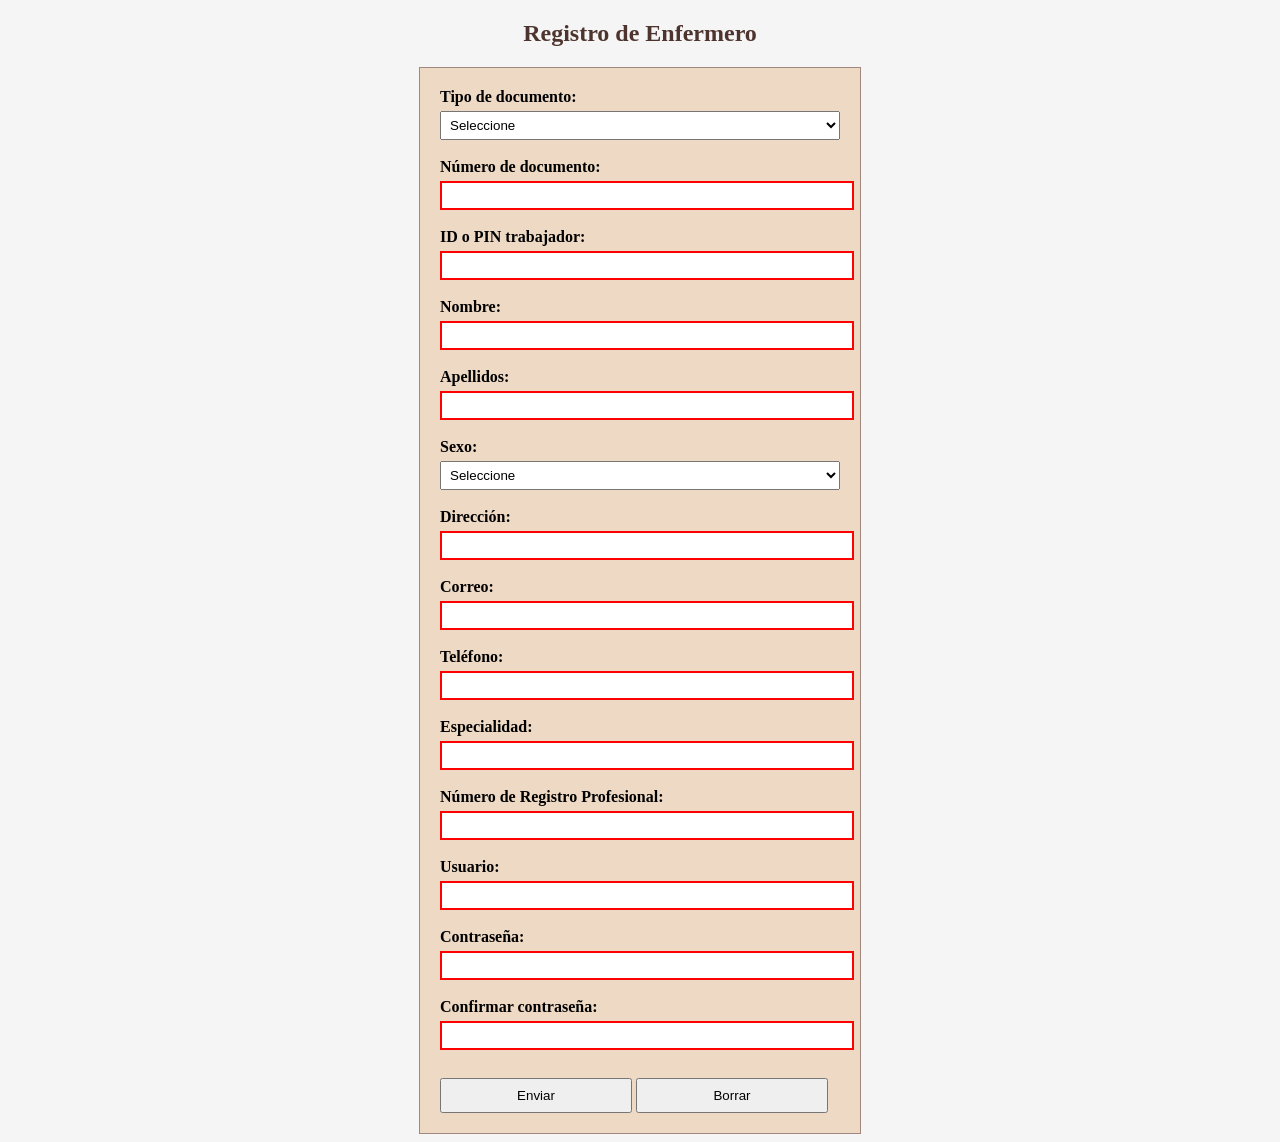
<file: Form2/index.html>
<!DOCTYPE html>
<html lang="es">
<head>
<meta charset="UTF-8">
<title>Registro de Usuario - Recordamed</title>

<!-- CONEXIÓN CON CSS -->
<link rel="stylesheet" href="css/estilos.css">

</head>

<body>

<h2>Registro de Enfermero</h2>

<form method="post">

<label>Tipo de documento:</label><br>
<select name="tipo_documento" required>
    <option value="">Seleccione</option>
    <option>Cédula</option>
    <option>Tarjeta de identidad</option>
    <option>Cédula de extranjería</option>
    <option>Documento extranjero</option>
    <option>Pasaporte</option>
    <option>Registro civil</option>
</select><br><br>

<label>Número de documento:</label><br>
<input type="text" name="documento"
pattern="[0-9]+"
required><br><br>

<label>ID o PIN trabajador:</label><br>
<input type="text" name="pin"
pattern="[A-Za-z0-9]+"
required><br><br>

<label>Nombre:</label><br>
<input type="text" name="nombre"
pattern="[A-Za-zÁÉÍÓÚáéíóúñÑ ]+"
required><br><br>

<label>Apellidos:</label><br>
<input type="text" name="apellido"
pattern="[A-Za-zÁÉÍÓÚáéíóúñÑ ]+"
required><br><br>

<label>Sexo:</label><br>
<select name="sexo" required>
    <option value="">Seleccione</option>
    <option>Femenino</option>
    <option>Masculino</option>
    <option>Otro</option>
</select><br><br>

<label>Dirección:</label><br>
<input type="text" name="direccion" required><br><br>

<label>Correo:</label><br>
<input type="email" name="correo" required><br><br>

<label>Teléfono:</label><br>
<input type="tel" name="telefono"
pattern="[0-9]{10}"
required><br><br>

<label>Especialidad:</label><br>
<input type="text" name="especialidad" required><br><br>

<label>Número de Registro Profesional:</label><br>
<input type="text" name="registro" required><br><br>

<label>Usuario:</label><br>
<input type="text" name="usuario"
pattern="[A-Za-z0-9_]+"
required><br><br>

<label>Contraseña:</label><br>
<input type="password" name="password"
pattern=".{6,}"
required><br><br>

<label>Confirmar contraseña:</label><br>
<input type="password" name="confirmar"
pattern=".{6,}"
required><br><br>

<button type="submit">Enviar</button>
<button type="reset">Borrar</button>

</form>

</body>
</html>
</file>
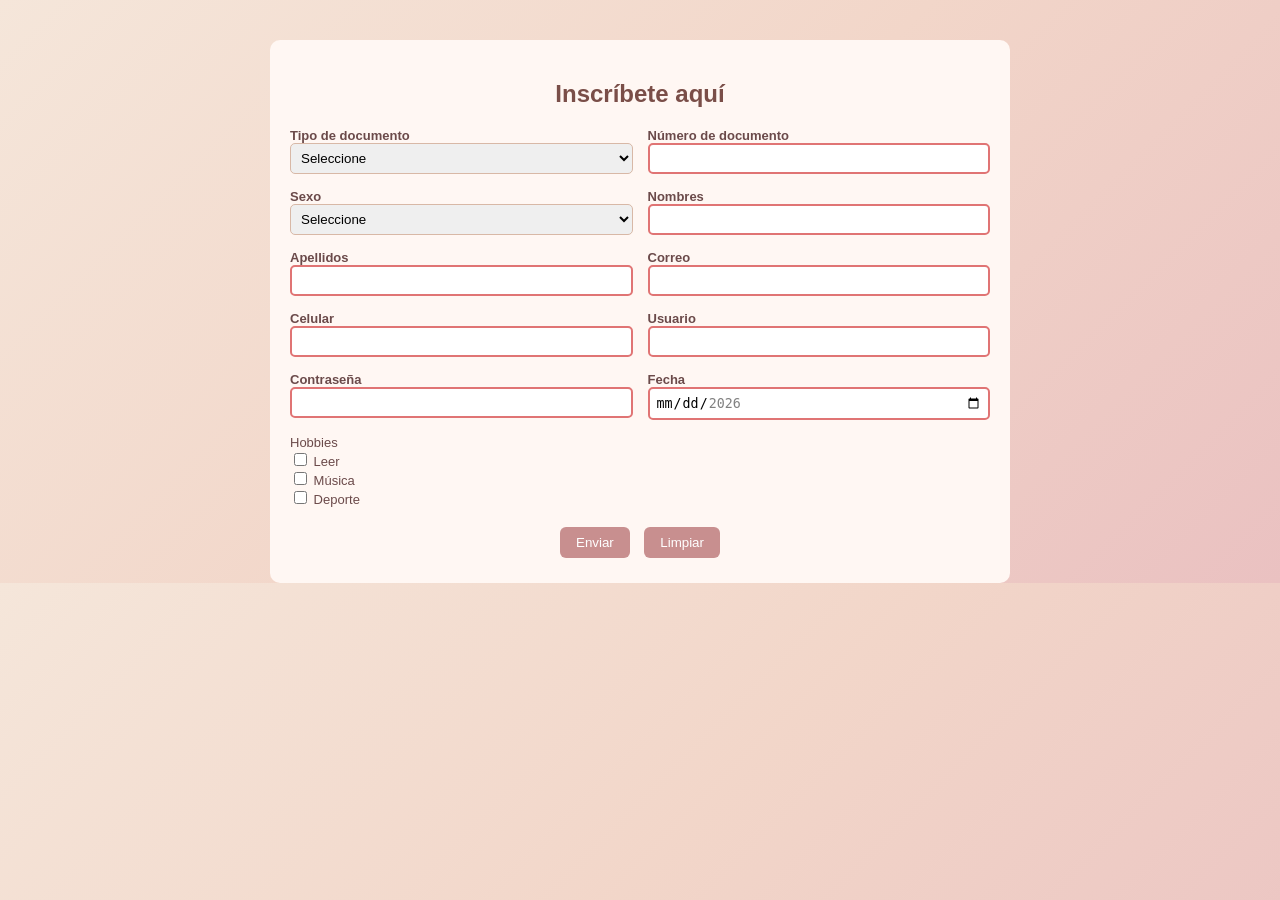
<file: Formulario1/index.html>
<!DOCTYPE html>
<html lang="es">
<head>
    <meta charset="UTF-8">
    <title>Formulario de Inscripción</title>

    <link rel="stylesheet" href="css/estilos.css">
</head>

<body>

<div class="contenedor-principal">

    <div class="formulario">

        <h2>Inscríbete aquí</h2>

        <form method="post">

            <div class="grid">

                <div class="campo">
                    <label>Tipo de documento</label>
                    <select name="tipo_documento" required>
                        <option value="">Seleccione</option>
                        <option>Cédula</option>
                        <option>Tarjeta de Identidad</option>
                        <option>Pasaporte</option>
                    </select>
                </div>

                <div class="campo">
                    <label>Número de documento</label>
                    <input type="text" pattern="[0-9]{6,12}" required>
                </div>

                <div class="campo">
                    <label>Sexo</label>
                    <select required>
                        <option value="">Seleccione</option>
                        <option>Femenino</option>
                        <option>Masculino</option>
                    </select>
                </div>

                <div class="campo">
                    <label>Nombres</label>
                    <input type="text" pattern="[A-Za-zÁÉÍÓÚáéíóúñÑ ]{3,64}" required>
                </div>

                <div class="campo">
                    <label>Apellidos</label>
                    <input type="text" pattern="[A-Za-zÁÉÍÓÚáéíóúñÑ ]{3,64}" required>
                </div>

                <div class="campo">
                    <label>Correo</label>
                    <input type="email" required>
                </div>

                <div class="campo">
                    <label>Celular</label>
                    <input type="tel" pattern="[0-9]{10}" required>
                </div>

                <div class="campo">
                    <label>Usuario</label>
                    <input type="text" pattern="[A-Za-z]{3,14}[0-9]{0,2}" required>
                </div>

                <div class="campo">
                    <label>Contraseña</label>
                    <input type="password"
                    pattern="(?=.*[A-Z])(?=(?:.*[a-z]){2,})(?=(?:.*[0-9]){5,})(?=.*[!?\-+/&$])[A-Za-z0-9!?\-+/&$]{16}"
                    required>
                </div>

                <div class="campo">
                    <label>Fecha</label>
                    <input type="date" min="2026-02-15" max="2026-03-06" required>
                </div>

                <div class="campo hobbies">
                    <label>Hobbies</label>

                    <label><input type="checkbox"> Leer</label>
                    <label><input type="checkbox"> Música</label>
                    <label><input type="checkbox"> Deporte</label>
                </div>

            </div>

            <div class="botones">
                <button type="submit">Enviar</button>
                <button type="reset">Limpiar</button>
            </div>

        </form>

    </div>

</div>

</body>
</html>
</file>
<file: Form2/css/estilos.css>
/* Fondo de la página */
body {
    font-family: "Times New Roman", serif;
    background-color: #f5f5f5;
}

/* Título */
h2 {
    text-align: center;
    color: #4E342E;
}

/* Formulario */
form {
    background-color: #EED9C4;
    width: 400px;
    margin: auto;
    padding: 20px;
    border: 1px solid #A1887F;
}

/* Etiquetas */
label {
    font-weight: bold;
}

/* Campos */
input, select {
    width: 100%;
    padding: 5px;
    margin-top: 5px;
}

/* Validaciones */
input:invalid {
    border: 2px solid red;
}

input:valid {
    border: 2px solid green;
}

/* Botones */
button {
    margin-top: 10px;
    padding: 8px;
    width: 48%;
}
</file>
<file: Formulario1/css/estilos.css>
body {
    font-family: Arial, sans-serif;
    background: linear-gradient(135deg, #f5e6da, #f2d6c9, #eac1c1);
    margin: 0;
}

.contenedor-principal {
    display: flex;
    justify-content: center;
    margin-top: 40px;
}


.formulario {
    background: #fff7f3;
    padding: 20px;
    border-radius: 10px;
    width: 700px;
}

h2 {
    text-align: center;
    color: #7a4e48;
}


.grid {
    display: grid;
    grid-template-columns: repeat(2, 1fr);
    gap: 15px;
}

/* CAMPOS */
.campo {
    display: flex;
    flex-direction: column;
}

label {
    font-size: 13px;
    font-weight: bold;
    color: #6b4a4a;
}

input, select {
    padding: 6px;
    border-radius: 5px;
    border: 1px solid #d8b8a6;
}


input:invalid {
    border: 2px solid #e07474;
}

input:valid {
    border: 2px solid #8bc48a;
}


.hobbies {
    grid-column: span 2;
}

.hobbies label {
    font-weight: normal;
    margin-right: 10px;
}


.botones {
    text-align: center;
    margin-top: 15px;
}

button {
    background: #c88f8f;
    color: white;
    border: none;
    padding: 8px 16px;
    border-radius: 6px;
    margin: 5px;
}
</file>
